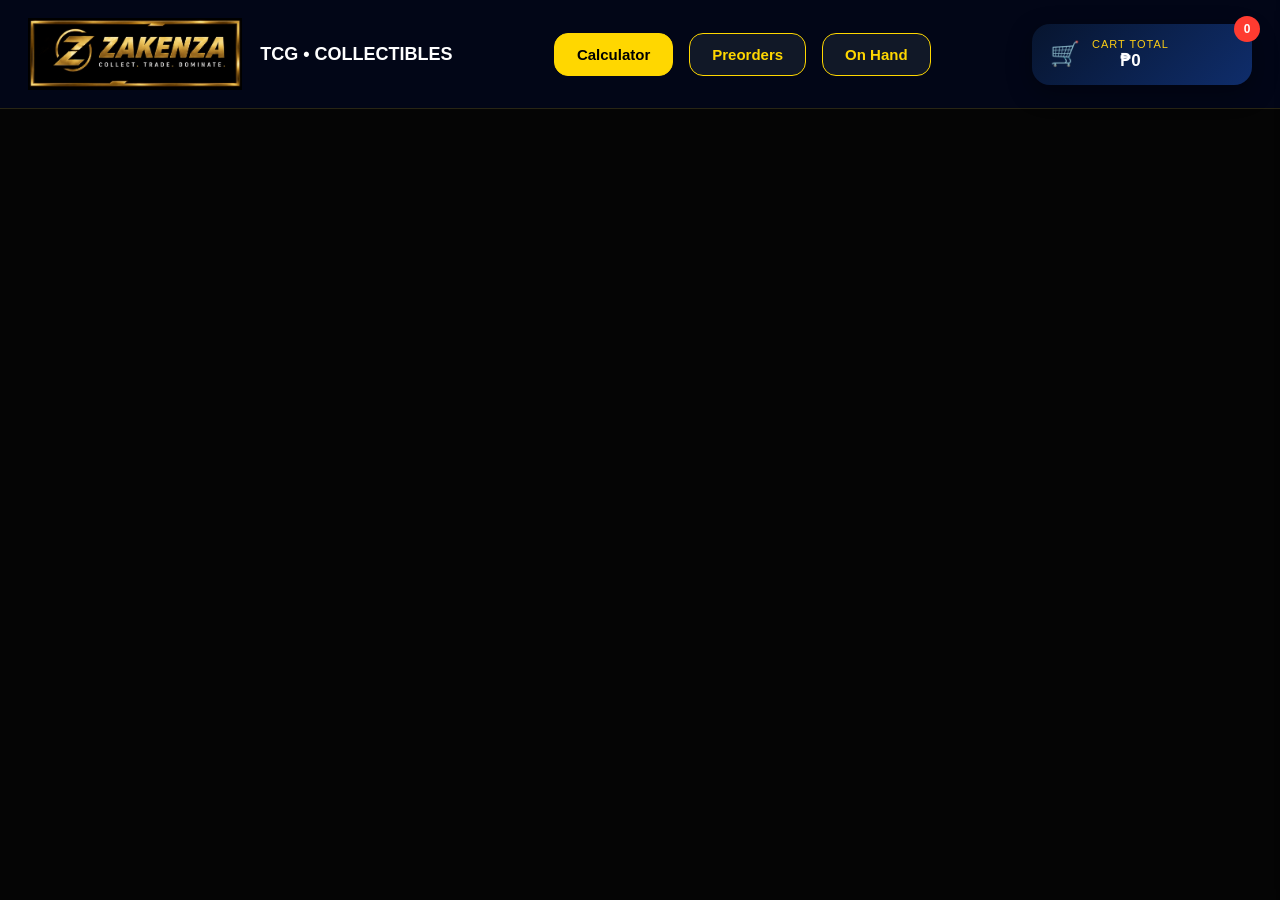
<file: index.html>
<!DOCTYPE html>

<html lang="en">
<head>
<meta charset="UTF-8">
<meta name="viewport" content="width=device-width, initial-scale=1.0">
<title>ZAKENZA Preorder</title>
<link rel="stylesheet" href="style.css">
</head>

<body>


<div class="topbar">

    <div class="top-left">

        <div class="logo">
            <img src="assets/zakenza-logo.png">
        </div>

        <h1>TCG • COLLECTIBLES</h1>

    </div>

    <!-- CENTER NAV -->
    <div class="top-nav">

        <button class="nav-btn active" onclick="toggleCalculator()">
    Calculator
</button>

        <a href="index.html" class="nav-btn">
            Preorders
        </a>

        <a href="onhand.html" class="nav-btn">
            On Hand
        </a>

    </div>

    <button class="cart-btn" onclick="toggleCart()">

    <div class="cart-left">
        <span class="cart-icon">🛒</span>

        <div class="cart-info">
            <span class="cart-label">
                Cart Total
            </span>

            <span id="cart-total">
                ₱0
            </span>
        </div>
    </div>

    <span id="cart-count"
    class="cart-badge">
        0
    </span>

</button>


</div>

<div id="cartDrawer" class="cart-drawer">

    <div class="cart-header">
        <h2>YOUR CART</h2>

        <button onclick="toggleCart()">✕</button>
    </div>

   <div id="cartItems" class="cart-items"></div>

<div class="cart-footer">
    <div class="summary-row">
        <span>Total:</span>
        <span id="cartTotal">₱0</span>
    </div>

    <div class="summary-row dp">
        <span>30% DP:</span>
        <span id="cartDP">₱0</span>
    </div>

   <button 
    class="checkout-btn messenger-btn"
    onclick="window.open('https://m.me/marquez.1927/','_blank')">

    Assisted Checkout

</button>

<button
class="checkout-btn qr-btn"
onclick="toggleQR()"
>
    Self Checkout
</button>    
</button>

</div>
        

</div>


  </div>

</div>


<!-- CALCULATOR MODAL -->
<!-- CALCULATOR MODAL -->
<div id="calcModal" class="calc-modal hidden">

    <div class="calc-box">

        <div class="calc-header">

            <div>
                <span class="tag">ORDER PLANNING</span>
                <h2>Calculator</h2>
            </div>

            <button onclick="toggleCalculator()">✕</button>

        </div>

        <h3>Down Payment & Allocation Calculator</h3>

        <div class="calc-top">

            <label for="calc-product">Select Product</label>

            <select
                id="calc-product"
                onchange="updateCalculator()">
            </select>

        </div>

        <div class="alloc-grid">

            <div class="alloc-inputs">

               <label for="alloc-input">Allocation %</label>

                <input
                    id="alloc-input"
                    type="number"
                    step="0.01"
                    placeholder="8.62"
                    oninput="updateCalculator()">

               <label for="units-input">Units Ordered</label>

                <input
                    id="units-input"
                    type="number"
                    placeholder="100"
                    oninput="updateCalculator()">

                <div class="calc-summary-card">

                    <p>Total Down Payment (30%)</p>

                    <h2 id="calc-dp">₱0</h2>

                </div>

            </div>

            <div class="alloc-result-box">

                <p>ACTUAL UNITS YOU WILL RECEIVE</p>

                <h2 id="alloc-result">0 Units</h2>

                <div id="alloc-formula"></div>

                <div id="alloc-note"></div>

            </div>

        </div>

    </div>

</div>


<div id="qrModal" class="qr-modal hidden">

  <div class="zakenza-pay-box">

    <!-- HEADER -->
    <div class="zakenza-pay-header">

      <div>
        <p class="pay-tag">
          ZAKENZA CHECKOUT
        </p>

        <h2>
          ORDER BREAKDOWN
        </h2>
      </div>

      <button onclick="toggleQR()" class="close-pay">
        ✕
      </button>

    </div>

    <!-- SUMMARY -->
    <div class="zakenza-summary">

     <div class="checkout-summary">

    <div class="summary-top">
        <div>
            <p>TOTAL DOWNPAYMENT DUE (30%)</p>

            <h1 id="checkoutDP">₱0</h1>
        </div>

        <div class="pay-now">
            TO BE PAID NOW
        </div>
    </div>

    <div class="summary-line"></div>

    <div class="summary-bottom">
        <span>BALANCE REMAINING LATER:</span>

        <span id="checkoutBalance">₱0</span>
    </div>



</div>

    <!-- PAYMENT METHODS -->
    <div class="zakenza-payment-grid">

      <!-- GCASH -->
      <div class="zakenza-payment-card">

        <img src="assets/gcash-qr.png">

        <h3>GCash</h3>

        <p>Jose Bernardo Marquez</p>

      </div>

      <!-- MARIBANK -->
      <div class="zakenza-payment-card">

        <img src="assets/maribank-qr.png">

        <h3>MariBank</h3>

        <p>Jose Bernardo Marquez</p>

      </div>

    </div>

    <!-- NOTE -->
    <div class="zakenza-note">

      Pre-orders are subject to supplier allocation.
      By placing a preorder, customer acknowledges
      possible allocation cuts.

    </div>

    <!-- BUTTON -->
   <a
    href="https://m.me/marquez.1927"
    target="_blank"
    class="zakenza-send-btn">
    SEND PROOF TO MESSENGER
</a>

</div> <!-- zakenza-note area -->
</div> <!-- zakenza-pay-box -->
</div> <!-- qrModal -->

<!-- PRODUCTS -->
<div id="productContainer"></div>

<script src="Products.js"></script>
<script src="script.js"></script>

</body>
</html>
</file>
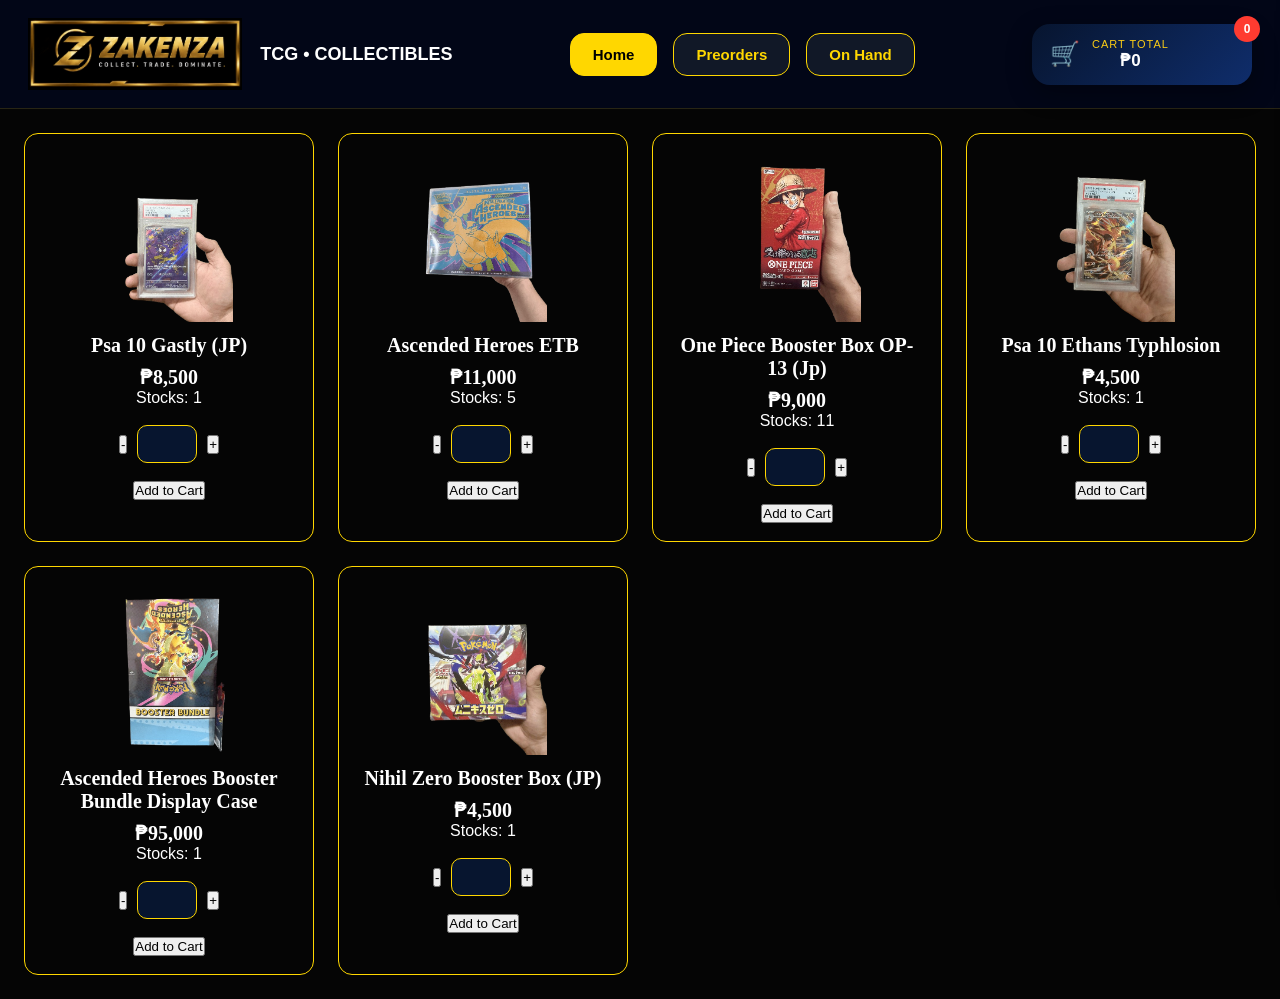
<file: Onhand.html>
<!DOCTYPE html>

<html lang="en">
<head>
<meta charset="UTF-8">
<meta name="viewport" content="width=device-width, initial-scale=1.0">
<title>ZAKENZA Preorder</title>
<link rel="stylesheet" href="style.css">
</head>

<body>


<div class="topbar">

    <div class="top-left">

        <div class="logo">
            <img src="assets/zakenza-logo.png">
        </div>

        <h1>TCG • COLLECTIBLES</h1>

    </div>

    <!-- CENTER NAV -->
    <div class="top-nav">

        <a href="index.html" class="nav-btn active">
            Home
        </a>

        <a href="index.html" class="nav-btn">
            Preorders
        </a>

        <a href="onhand.html" class="nav-btn">
            On Hand
        </a>

    </div>

    <button class="cart-btn" onclick="toggleCart()">

    <div class="cart-left">
        <span class="cart-icon">🛒</span>

        <div class="cart-info">
            <span class="cart-label">
                Cart Total
            </span>

            <span id="cart-total">
                ₱0
            </span>
        </div>
    </div>

    <span id="cart-count"
    class="cart-badge">
        0
    </span>

</button>

</div>

<div id="cartDrawer" class="cart-drawer">

    <div class="cart-header">
        <h2>YOUR CART</h2>

        <button onclick="toggleCart()">✕</button>
    </div>

    <div id="cartItems" class="cart-items"></div>

    <div class="cart-footer">

        <div class="summary-row">
            <span>Total:</span>
            <span id="drawer-total">₱0</span>
        </div>

       <button 
    class="checkout-btn messenger-btn"
    onclick="window.open('https://m.me/marquez.1927/','_blank')">

    Assisted Checkout

</button>

<button
class="checkout-btn qr-btn"
onclick="toggleQR()"
>
    Self Checkout
</button>    
</button>


    </div>

</div>

<div id="qrModal" class="qr-modal hidden">

<div class="zakenza-pay-box">

<div class="zakenza-pay-header">

<div>
<p class="pay-tag">ZAKENZA CHECKOUT</p>
<h2>ORDER BREAKDOWN</h2>
</div>

<button onclick="toggleQR()" class="close-pay">✕</button>

</div>

<div class="checkout-summary">

<div class="summary-top">
<div>
</div>

<div class="pay-now">
TO BE PAID NOW
</div>
</div>

<div class="summary-line"></div>

<div class="summary-bottom">

</div>

</div>

<div class="zakenza-payment-grid">

<div class="zakenza-payment-card">
<img src="assets/gcash-qr.png">
<h3>GCash</h3>
<p>Jose Bernardo Marquez</p>
</div>

<div class="zakenza-payment-card">
<img src="assets/maribank-qr.png">
<h3>MariBank</h3>
<p>Jose Bernardo Marquez</p>
</div>

</div>

<a
href="https://m.me/marquez.1927"
target="_blank"
class="zakenza-send-btn">

SEND PROOF TO MESSENGER

</a>

</div>

</div>


<div id="productContainer" class="onhand-grid">

</div>

<script src="onhand.js"></script>
</body>
</html>
</file>
<file: style.css>
/* =====================================================
   GLOBAL
===================================================== */

*{
    margin:0;
    padding:0;
    box-sizing:border-box;
}

html,
body{

    background:#050505;

    color:#fff;

    font-family:"Cinzel", Arial, sans-serif;

}

/* =====================================================
   HEADER / TOPBAR
===================================================== */

.topbar{
    display:grid;
    grid-template-columns:auto 1fr auto;
    align-items:center;
    gap:18px;

    padding:18px 28px;

    background:#020617;
    border-bottom:1px solid rgba(255,215,0,.15);
}

/* Left */

.top-left{
    display:flex;
    align-items:center;
    gap:18px;
}

.logo img{
    height:72px;
    width:auto;
    display:block;
}

.top-left h1{
    margin:0;
    padding:0;
    border:none;

    color:#fff;
    font-size:18px;
    font-weight:700;
    white-space:nowrap;
}

/* Center */

.top-nav{
    display:flex;
    justify-content:center;
    align-items:center;
    gap:16px;
}

.nav-btn{
    display:inline-flex;
    justify-content:center;
    align-items:center;

    padding:12px 22px;

    border:1px solid gold;
    border-radius:14px;

    background:#111827;

    color:gold;
    text-decoration:none;

    font-size:15px;
    font-weight:700;

    transition:.25s;
}

.nav-btn:hover{
    background:gold;
    color:#000;
}

.nav-btn.active{
    background:gold;
    color:#000;
}

/* =====================================================
   CART BUTTON
===================================================== */

.cart-btn{

    position:relative;

    display:flex;
    align-items:center;
    justify-content:space-between;

    gap:16px;

    min-width:220px;

    padding:14px 18px;

    border:none;
    border-radius:18px;

    background:linear-gradient(135deg,#07152f,#0f2d6b);

    color:#fff;

    cursor:pointer;

    transition:.25s;

    box-shadow:
        0 8px 24px rgba(0,0,0,.35);
}

.cart-btn:hover{

    transform:translateY(-2px);

}

.cart-left{

    display:flex;
    align-items:center;
    gap:12px;

}

.cart-icon{

    font-size:24px;

}

.cart-info{

    display:flex;
    flex-direction:column;

}

.cart-label{

    color:#facc15;
    font-size:11px;
    letter-spacing:1px;
    text-transform:uppercase;

}

#cart-total{

    font-size:17px;
    font-weight:800;

}

.cart-badge{

    position:absolute;

    top:-8px;
    right:-8px;

    min-width:26px;
    height:26px;

    padding:0 6px;

    border-radius:999px;

    display:flex;
    justify-content:center;
    align-items:center;

    background:#ff3b30;

    color:#fff;

    font-size:12px;
    font-weight:800;

}

/* =====================================================
   PRODUCTS GRID
===================================================== */

#productContainer,
.products-grid,
.onhand-grid{

    display:grid;

    grid-template-columns:repeat(auto-fit,minmax(240px,1fr));

    gap:24px;

    max-width:1600px;

    margin:auto;

    padding:24px;

}

/* =====================================================
   PRODUCT CARD
===================================================== */

.product-card{

    display:flex;
    flex-direction:column;
    align-items:center;

    background:#050505;

    border:1.5px solid #FFD700;   

    border-radius:14px;

    padding:18px;

    text-align:center;

    transition:.25s;

    overflow:hidden;

}


.product-card:hover{

    transform:translateY(-4px);

    box-shadow:0 10px 25px rgba(255,215,0,.15);

}

.product-card img{

    width:100%;

    height:170px;

    object-fit:contain;

    margin-bottom:12px;

}

.product-card h3{

    color:#fff;

    font-family:"Cinzel", serif;

    font-size:20px;

    font-weight:700;

}

/* =====================================================
   PRICE
===================================================== */

.price{

    font-size:20px;

    font-weight:800;

    margin-top:8px;


    color:#fff;

    font-family:"Cinzel", serif;

}

.dp{

    color:#9ca3af;

    font-size:14px;

    margin-bottom:10px;

}

/* =====================================================
   DETAILS
===================================================== */

.details{

    width:100%;

    font-size:12px;

    color:#9ca3af;

    margin-top:12px;

    text-align:left;

    line-height:1.4;

}

.details p{

    display:flex;

    justify-content:space-between;

    margin:3px 0;

}

/* =====================================================
   QUANTITY
===================================================== */

.qty-box{

    display:flex;

    justify-content:center;

    align-items:center;

    gap:10px;

    margin:18px 0;

}

.qty-btn{

    width:38px;

    height:38px;

    border:none;

    border-radius:10px;

    background:gold;

    color:black;

    font-size:22px;

    font-weight:bold;

    cursor:pointer;

    transition:.2s;

}

.qty-btn:hover{

    transform:scale(1.08);

}

.qty-input{

    width:60px;

    height:38px;

    border-radius:10px;

    border:1px solid gold;

    background:#07152f;

    color:white;

    font-size:18px;

    font-weight:bold;

    text-align:center;

}

/* =====================================================
   ADD BUTTON
===================================================== */

.btn-add{

    width:100%;

    padding:12px;

    margin-top:10px;

    border:none;

    border-radius:10px;

    background:gold;

    color:black;

    font-size:14px;

    font-weight:800;

    cursor:pointer;

    transition:.2s;

}

.btn-add:hover{

    transform:translateY(-2px);

}

.btn-add.closed,
.btn-add.coming{

    background:#1f2937;

    color:#94a3b8;

    cursor:not-allowed;

}

.btn-add.open{

    background:gold;

    color:black;

}

/* =====================================================
   CART DRAWER
===================================================== */

.cart-drawer{

    position:fixed;

    top:0;
    right:-420px;

    width:380px;
    max-width:100%;
    height:100vh;

    display:flex;
    flex-direction:column;

    background:#050505;

    border-left:2px solid gold;

    transition:.35s ease;

    z-index:9999;

    box-shadow:-10px 0 30px rgba(0,0,0,.45);

}

.cart-drawer.show{

    right:0;

}

/* =====================================================
   HEADER
===================================================== */

.cart-header{

    display:flex;

    justify-content:space-between;

    align-items:center;

    padding:22px;

    border-bottom:1px solid rgba(255,255,255,.08);

}

.cart-header h2{

    margin:0;

    color:white;

    font-size:28px;

    font-weight:800;

}

.cart-header button{

    width:38px;
    height:38px;

    border:none;

    border-radius:10px;

    background:gold;

    color:black;

    cursor:pointer;

    font-weight:bold;

}

/* =====================================================
   ITEMS
===================================================== */

.cart-items{

    flex:1;

    overflow-y:auto;

    padding:20px;

}

.cart-item{

    display:flex;

    gap:15px;

    padding:16px 0;

    border-bottom:1px solid rgba(255,255,255,.08);

}

.cart-item-img{

    width:72px;

    height:72px;

    border-radius:10px;

    border:1px solid gold;

    object-fit:contain;

    background:#111827;

    padding:5px;

}

.cart-item-details{

    flex:1;

}

.cart-item-name{

    color:white;

    font-size:14px;

    font-weight:700;

    line-height:1.35;

}

.cart-item-price{

    color:gold;

    font-size:18px;

    font-weight:800;

    margin-top:8px;

}

/* =====================================================
   CART CONTROLS
===================================================== */

.cart-controls{

    display:flex;

    justify-content:space-between;

    align-items:center;

    margin-top:12px;

}

.cart-qty{

    display:flex;

    align-items:center;

    gap:8px;

}

.cart-qty button{

    width:28px;

    height:28px;

    border:none;

    border-radius:8px;

    background:#1d4ed8;

    color:white;

    cursor:pointer;

}

.cart-qty span{

    color:white;

    font-weight:bold;

    min-width:20px;

    text-align:center;

}

.remove-btn{

    padding:7px 12px;

    border:none;

    border-radius:8px;

    background:#dc2626;

    color:white;

    cursor:pointer;

    font-size:12px;

    font-weight:700;

}

/* =====================================================
   FOOTER
===================================================== */

.cart-footer{

    padding:20px;

    background:#08122c;

    border-top:1px solid rgba(255,255,255,.08);

}

.summary-row{

    display:flex;

    justify-content:space-between;

    align-items:center;

    margin-bottom:12px;

    color:white;

    font-size:15px;

    font-weight:700;

}

.summary-row.dp{

    color:gold;

    font-size:20px;

    font-weight:900;

    margin-bottom:20px;

}

/* =====================================================
   BUTTONS
===================================================== */

.checkout-btn,
.qr-btn{

    width:100%;

    padding:15px;

    border:none;

    border-radius:12px;

    cursor:pointer;

    font-size:14px;

    font-weight:800;

    transition:.2s;

}

.checkout-btn{

    margin-bottom:10px;

    background:#0f2f91;

    color:white;

}

.qr-btn{

    background:#2563eb;

    color:white;

}

.checkout-btn:hover,
.qr-btn:hover{

    transform:translateY(-2px);

}

/* =====================================================
   SCROLLBAR
===================================================== */

.cart-items::-webkit-scrollbar{

    width:6px;

}

.cart-items::-webkit-scrollbar-thumb{

    background:gold;

    border-radius:999px;

}

/* =====================================================
   HERO TOOLS
===================================================== */

.hero-tools{
    display:flex;
    justify-content:space-between;
    align-items:center;
    gap:20px;
    margin:20px 0;
}

.hero-actions{
    display:flex;
    gap:12px;
    flex-wrap:wrap;
}

/* =====================================================
   CALCULATOR MODAL V2
===================================================== */

.calc-modal{
    position:fixed;
    inset:0;
    display:flex;
    justify-content:center;
    align-items:center;
    background:rgba(0,0,0,.82);
    backdrop-filter:blur(6px);
    z-index:9999;
}

.calc-modal.hidden{
    display:none;
}

/* ===========================
   MAIN BOX
=========================== */

.calc-box{

    width:min(1100px,95vw);

    max-height:90vh;

    overflow-y:auto;

    background:#0b0b0b;

    border:2px solid #ffd700;

    border-radius:24px;

    padding:40px;

    box-shadow:
        0 0 30px rgba(255,215,0,.18),
        inset 0 0 0 1px rgba(255,255,255,.05);

    color:#fff;
}

/* ===========================
   HEADER
=========================== */

.calc-header{

    display:flex;

    justify-content:space-between;

    align-items:flex-start;

    margin-bottom:30px;
}

.calc-header h1{

    font-size:46px;

    font-weight:900;

    line-height:1;

    margin-top:6px;
}

.calc-header small{

    display:block;

    color:#ffd700;

    font-size:14px;

    letter-spacing:2px;

    text-transform:uppercase;
}

.calc-header button{

    width:56px;

    height:56px;

    border:none;

    border-radius:16px;

    background:#ffd700;

    color:#000;

    font-size:26px;

    font-weight:bold;

    cursor:pointer;

    transition:.25s;
}

.calc-header button:hover{

    transform:scale(1.08);

    background:#ffea61;
}

/* ===========================
   SELECT
=========================== */

.calc-top{

    margin-bottom:25px;
}

.calc-top label{

    display:block;

    margin-bottom:8px;

    font-weight:700;
}

.calc-top select{

    width:100%;

    height:60px;

    background:#111827;

    color:#fff;

    border:1px solid gold;

    border-radius:14px;

    padding:0 18px;

    font-size:18px;

    transition:.2s;
}

.calc-top select:focus{

    outline:none;

    border-color:#ffd700;

    box-shadow:0 0 12px rgba(255,215,0,.35);
}

/* ===========================
   TWO COLUMN
=========================== */

.alloc-grid{

    display:grid;

    grid-template-columns:1fr 420px;

    gap:35px;

    margin-top:25px;
}

/* ===========================
   INPUTS
=========================== */

.alloc-inputs{

    display:flex;

    flex-direction:column;

    gap:24px;
}

.alloc-inputs label{

    font-size:20px;

    font-weight:700;

    margin-bottom:8px;

    display:block;
}

.alloc-inputs input{

    width:100%;

    height:66px;

    background:#111827;

    color:#fff;

    border:1px solid gold;

    border-radius:16px;

    padding:0 20px;

    font-size:28px;

    transition:.25s;
}

.alloc-inputs input:focus{

    outline:none;

    border-color:#ffd700;

    box-shadow:0 0 14px rgba(255,215,0,.35);
}

/* ===========================
   DOWNPAYMENT CARD
=========================== */

.calc-summary-card{

    margin-top:30px;

    background:#08122b;

    border:1px solid #2347b3;

    border-radius:20px;

    padding:25px;
}

.calc-summary-card p{

    font-size:18px;

    color:#d8d8d8;

    margin-bottom:10px;
}

.calc-summary-card h2{

    color:#fff;

    font-size:48px;

    font-weight:900;

    margin:0;
}

/* ===========================
   RESULT CARD
=========================== */

.alloc-result-box{

    background:linear-gradient(180deg,#FFD84A,#FFC400);

    border:4px solid #000;

    border-radius:24px;

    padding:35px;

    display:flex;

    flex-direction:column;

    justify-content:center;

    text-align:center;

    color:#000;

    box-shadow:
        0 8px 20px rgba(0,0,0,.35),
        inset 0 0 0 2px rgba(255,255,255,.15);
}

.alloc-result-box p{

    font-size:18px;

    font-weight:800;

    letter-spacing:2px;

    text-transform:uppercase;

    color:#111;
}

.alloc-result-box h2{

    font-size:74px;

    font-weight:900;

    margin:18px 0;

    line-height:1;

    color:#000;
}

#alloc-formula{

    font-size:24px;

    font-weight:800;

    color:#000;

    margin-top:10px;
}

#alloc-note{

    margin-top:28px;

    padding-top:22px;

    border-top:3px solid #000;

    font-size:34px;

    font-weight:900;

    color:#000;
}


/* =====================================================
   ALLOCATION MODAL
===================================================== */

.alloc-modal{

    position:fixed;

    inset:0;

    display:flex;

    justify-content:center;

    align-items:center;

    background:rgba(0,0,0,.65);

    z-index:9999;

}

.alloc-modal.hidden{

    display:none;

}

.alloc-box{

    width:850px;

    max-width:95%;

    border-radius:18px;

    background:#020617;

    border:1px solid gold;

    padding:25px;

}

.alloc-grid{

    display:grid;

    grid-template-columns:1fr 1fr;

    gap:25px;

}

/* =====================================================
   QR PAYMENT
===================================================== */

.qr-modal{

    position:fixed;

    inset:0;

    display:flex;

    justify-content:center;

    align-items:center;

    background:rgba(0,0,0,.85);

    z-index:9999;

}

.qr-modal.hidden{

    display:none;

}

.qr-box{

    width:900px;

    max-width:95%;

    background:#020617;

    border:1px solid gold;

    border-radius:24px;

    padding:30px;

}

.qr-grid{

    display:grid;

    grid-template-columns:1fr 1fr;

    gap:20px;

}

.qr-card{

    display:flex;

    flex-direction:column;

    align-items:center;

    background:#08122b;

    border-radius:18px;

    border:1px solid #1e40af;

    padding:20px;

}

.qr-card img{

    width:100%;

    max-width:240px;

    height:240px;

    object-fit:contain;

}

/* =====================================================
   PAYMENT MODAL
===================================================== */

.zakenza-pay-box{

    width:700px;

    max-width:95%;

    border-radius:24px;

    background:#050505;

    border:2px solid gold;

    padding:25px;

}

.zakenza-payment-grid{

    display:grid;

    grid-template-columns:1fr 1fr;

    gap:18px;

}

.zakenza-payment-card{

    background:#08122b;

    border:1px solid #1e40af;

    border-radius:18px;

    padding:18px;

    text-align:center;

}

.zakenza-payment-card img{

    width:100%;

    max-width:250px;

    height:250px;

    object-fit:contain;

}

/* =====================================================
   MOBILE
===================================================== */

@media (max-width:768px){

    .topbar{

        display:flex;
        flex-direction:column;
        align-items:center;

        gap:18px;

        padding:18px;

    }

    .top-left{

        width:100%;
        flex-direction:column;
        text-align:center;

    }

    .logo img{

        width:220px;
        height:auto;

    }

    .top-nav{

        width:100%;

        display:flex;
        flex-direction:column;

        gap:10px;

    }

    .nav-btn{

        width:100%;

    }

    .cart-btn{

        width:100%;
        max-width:340px;

    }


/* =====================================================
   MOBILE PRODUCTS
===================================================== */

#productContainer,
.products-grid,
.onhand-grid{

    grid-template-columns:repeat(2,1fr);

    gap:10px;

    padding:10px;

}

.product-card{

    padding:10px;

}

.product-card img{

    height:100px;

}

.product-card h3{

    font-size:12px;

    min-height:34px;

}

.price{

    font-size:14px;

}

.dp{

    font-size:11px;

}

.details{

    font-size:10px;

}

.qty-btn{

    width:30px;

    height:30px;

    font-size:18px;

}

.qty-input{

    width:45px;

    height:30px;

}

.btn-add{

    font-size:12px;

    padding:8px;

}

/* =====================================================
   MOBILE CART
===================================================== */

.cart-drawer{

    width:100%;

    right:-100%;

}

.cart-drawer.show{

    right:0;

}

.cart-header h2{

    font-size:24px;

}

.cart-item{

    gap:10px;

}

.cart-item-img{

    width:60px;

    height:60px;

}

.checkout-btn,
.qr-btn{

    font-size:13px;

}

    /* HERO */


.hero-tools{
    flex-direction:column;
    align-items:stretch;
}

.hero-actions{
    flex-direction:column;
}

.calc-box,
.alloc-box,
.qr-box,
.zakenza-pay-box{
    width:95%;
    padding:20px;
}

.alloc-grid,
.qr-grid,
.zakenza-payment-grid{
    grid-template-columns:1fr;
}

.summary-top{
    flex-direction:column;
    align-items:flex-start;
    gap:10px;
}

.summary-bottom{
    flex-direction:column;
    gap:10px;
}

   /* ===========================
   MOBILE CALC MODAL
=========================== */

@media(max-width:900px){

.alloc-grid{

    grid-template-columns:1fr;
}

.alloc-result-box{

    order:-1;
}

.calc-box{

    padding:22px;
}

.calc-header h1{

    font-size:34px;
}

.alloc-result-box h2{

    font-size:56px;
}

#alloc-note{

    font-size:28px;
}


}

}
</file>
